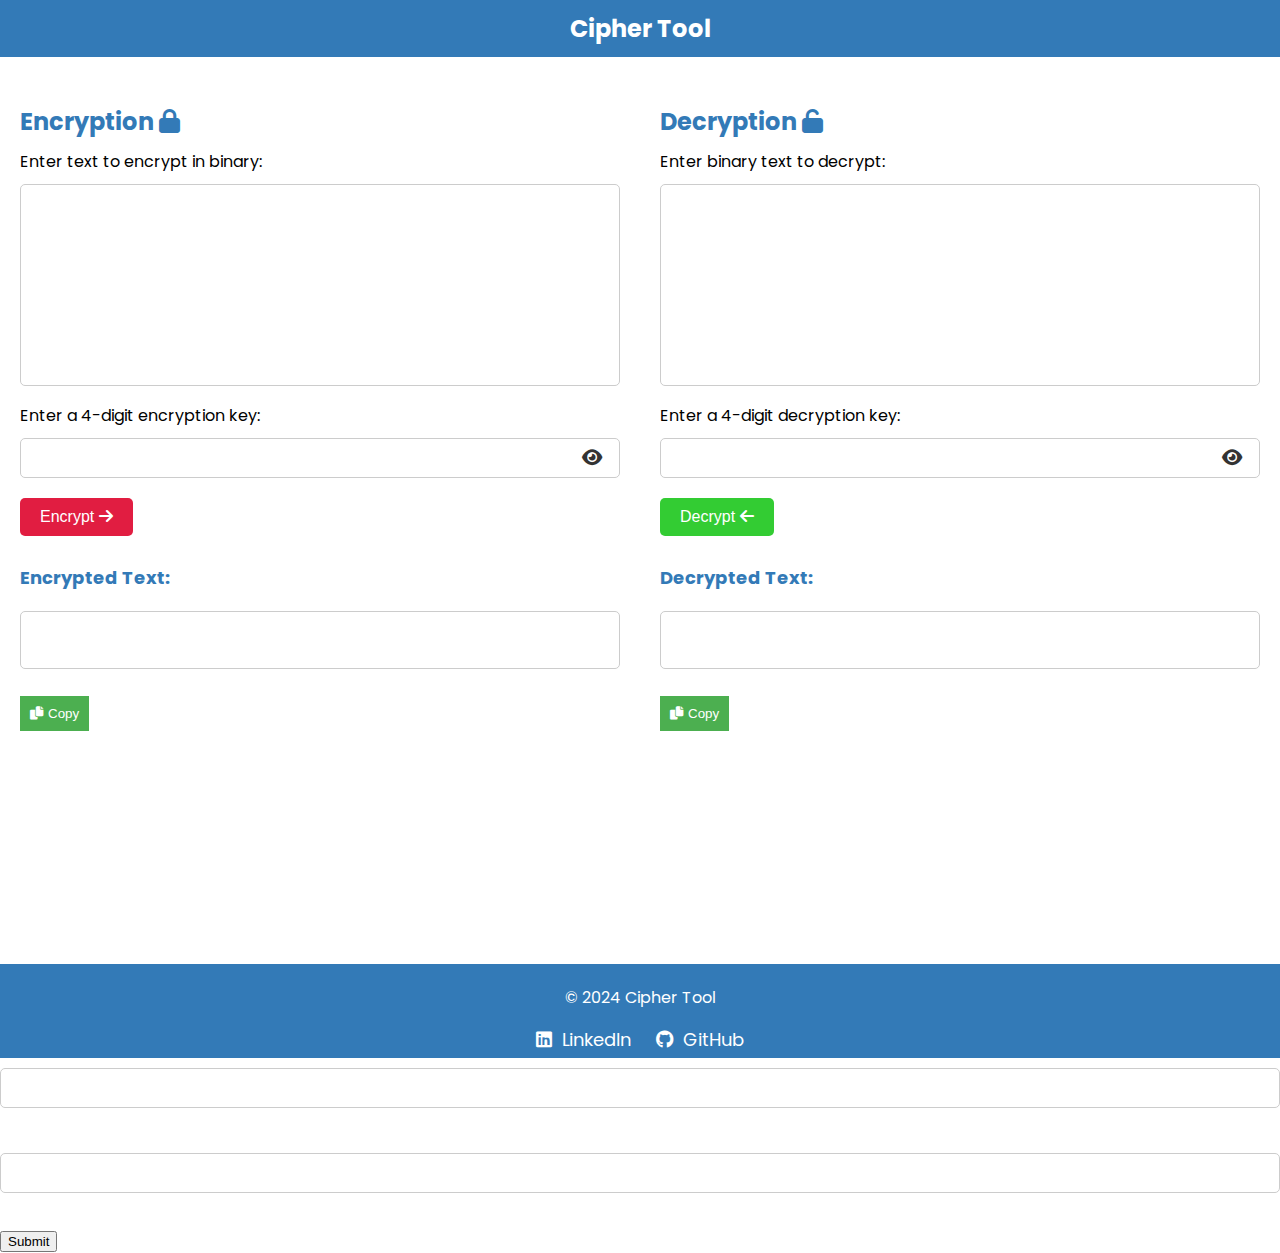
<file: src/templates/index.html>
<!DOCTYPE html>
<html lang="en">
<head>
    <meta charset="UTF-8">
    <meta name="viewport" content="width=device-width, initial-scale=1.0">
    <title>Cipher Tool</title>
    <script src="https://ajax.googleapis.com/ajax/libs/jquery/3.6.0/jquery.min.js"></script>
    <link rel="stylesheet" href="styles.css" />
    <link rel="stylesheet" href="https://cdnjs.cloudflare.com/ajax/libs/font-awesome/5.15.3/css/all.min.css" />
    <link href="https://fonts.googleapis.com/css2?family=Poppins:wght@300;400;600&display=swap" rel="stylesheet">
    <style>
        .input-field {
            width: 100%;
            padding: 10px;
            margin: 10px 0;
            border-radius: 5px;
            border: 1px solid #ccc;
            font-size: 16px;
            box-sizing: border-box;
        }

        .toggle-visibility {
            position: absolute;
            right: 10px;
            top: 50%;
            transform: translateY(-50%);
            cursor: pointer;
            background: transparent;
            border: none;
            font-size: 18px;
        }
    </style>
</head>
<body>
    <header>
        <h1>Cipher Tool</h1>
    </header>
    <main>
        <section class="container">
            <!-- Encryption Panel -->
            <section class="panel encryption">
                <h2 class="heading">Encryption <i class="fas fa-lock" alt="Lock icon"></i></h2>
                <form id="encrypt_form">
                    <label for="text">Enter text to encrypt in binary:</label>
                    <textarea id="text" name="text" rows="10" class="input-field" required></textarea>
                    <label for="key">Enter a 4-digit encryption key:</label>
                    <div style="position: relative;">
                        <input type="password" id="key" name="key" pattern="\d{4}" title="Please enter exactly 4 digits." required class="input-field" autocomplete="off" maxlength="4">
                        <button type="button" class="toggle-visibility" onclick="toggleKeyVisibility()">
                            <i id="visibility-icon" class="fas fa-eye"></i>
                        </button>
                    </div>
                    <button type="submit" name="encrypt" value="encrypt" aria-label="Encrypt" class="btn encrypt-btn">
                        Encrypt <i class="fas fa-arrow-right" alt="Arrow right icon"></i>
                    </button>
                </form>
                <div class="result">
                    <h3 class="subheading">Encrypted Text:</h3>
                    <textarea readonly class="output-field" id="encrypted_text"></textarea>
                    <button type="button" class="copy-btn" onclick="copyToClipboard($('#encrypted_text').val())">
                        <i class="fas fa-copy"></i> Copy
                    </button>
                </div>
            </section>

            <!-- Decryption Panel -->
            <section class="panel decryption">
                <h2 class="heading">Decryption <i class="fas fa-unlock" alt="Unlock icon"></i></h2>
                <form id="decrypt-form">
                    <label for="text">Enter binary text to decrypt:</label>
                    <textarea id="text" name="text" rows="10" class="input-field" required></textarea>
                    <label for="key">Enter a 4-digit decryption key:</label>
                    <div style="position: relative;">
                        <input type="password" id="key" name="key" pattern="\d{4}" title="Please enter exactly 4 digits." required class="input-field" autocomplete="off" maxlength="4">
                        <button type="button" class="toggle-visibility" onclick="toggleKeyVisibility('key-decrypt', 'visibility-icon-decrypt')">
                            <i id="visibility-icon-decrypt" class="fas fa-eye"></i>
                        </button>
                    </div>
                    <button type="submit" name="decrypt" value="decrypt" aria-label="Decrypt" class="btn decrypt-btn">
                        Decrypt <i class="fas fa-arrow-left" alt="Arrow left icon"></i>
                    </button>
                </form>
                <div class="result">
                    <h3 class="subheading">Decrypted Text:</h3>
                    <textarea readonly class="output-field" id="decrypted_text"></textarea>
                    <button type="button" class="copy-btn" onclick="copyToClipboard($('#decrypted_text').val())">
                        <i class="fas fa-copy"></i> Copy
                    </button>
                </div>
            </section>
        </section>
    </main>
    
    <!-- Footer -->
    <footer>
        <p>&copy; 2024 Cipher Tool</p>
        <div class="footer-links">
            <a href="https://www.linkedin.com/in/michaelkedey" target="_blank" class="footer-link">
                <i class="fab fa-linkedin"></i> LinkedIn
            </a>
            <a href="https://github.com/michaelkedey" target="_blank" class="footer-link">
                <i class="fab fa-github"></i> GitHub
            </a>
        </div>
    </footer>

    <!-- Scripts -->
    <script>
        function toggleKeyVisibility(inputId = 'key', iconId = 'visibility-icon') {
            var input = document.getElementById(inputId);
            var icon = document.getElementById(iconId);
            
            if (input.type === 'password') {
                input.type = 'text';
                icon.classList.remove('fa-eye');
                icon.classList.add('fa-eye-slash');
            } else {
                input.type = 'password';
                icon.classList.remove('fa-eye-slash');
                icon.classList.add('fa-eye');
            }
        }

        function copyToClipboard(text) {
            if (navigator.clipboard) {
                navigator.clipboard.writeText(text).then(function() {
                    alert('Copied to clipboard!');
                }).catch(function(err) {
                    console.error('Could not copy text: ', err);
                });
            } else {
                var textarea = document.createElement('textarea');
                textarea.value = text;
                document.body.appendChild(textarea);
                textarea.select();
                try {
                    var successful = document.execCommand('copy');
                    if (successful) {
                        alert('Copied to clipboard!');
                    } else {
                        console.error('Fallback: Could not copy text');
                    }
                } catch (err) {
                    console.error('Fallback: Could not copy text: ', err);
                }
                document.body.removeChild(textarea);
            }
        }

        $(document).ready(function() {
            $('#encrypt_form').on('submit', function(event) {
                event.preventDefault();
                
                let text = $('#text').val();
                let key = $('#key').val();

                $.ajax({
                    type: 'POST',
                    url: '/encrypt',
                    data: {
                        text: text,
                        key: key
                    },
                    success: function(response) {
                        $('#encrypted_text').val(response.encryptedText);
                    },
                    error: function(error) {
                        console.error('Error during encryption:', error);
                    }
                });
            });

            $('#decrypt-form').on('submit', function(event) {
                event.preventDefault();
                
                let text = $('#text').val();
                let key = $('#key-decrypt').val();

                $.ajax({
                    type: 'POST',
                    url: '/decrypt',
                    data: {
                        text: text,
                        key: key
                    },
                    success: function(response) {
                        $('#decrypted_text').val(response.decryptedText);
                    },
                    error: function(error) {
                        console.error('Error during decryption:', error);
                    }
                });
            });
        });
    </script>
</body>
</html>



<!DOCTYPE html>
<html lang="en">
<head>
    <meta charset="UTF-8">
    <meta name="viewport" content="width=device-width, initial-scale=1.0">
    <title>Password Visibility Toggle</title>
    <link rel="stylesheet" href="https://cdnjs.cloudflare.com/ajax/libs/font-awesome/6.0.0-beta3/css/all.min.css">
    <style>
        .fa-eye, .fa-eye-slash {
            cursor: pointer;
            margin-left: -25px;
        }
    </style>
</head>
<body>
    <form id="myForm">
        <div>
            <input type="password" id="passwordField1" name="key" pattern="\d{4}" title="Please enter exactly 4 digits." required class="input-field" autocomplete="off" maxlength="4">
            <i id="visibilityIcon1" class="fa fa-eye" onclick="toggleVisibility('passwordField1', 'visibilityIcon1')"></i>
        </div>
        <div>
            <input type="password" id="passwordField2" name="key" pattern="\d{4}" title="Please enter exactly 4 digits." required class="input-field" autocomplete="off" maxlength="4">
            <i id="visibilityIcon2" class="fa fa-eye" onclick="toggleVisibility('passwordField2', 'visibilityIcon2')"></i>
        </div>
        <button type="submit">Submit</button>
    </form>

    <script>
        function toggleVisibility(inputId, iconId) {
            var input = document.getElementById(inputId);
            var icon = document.getElementById(iconId);

            if (input.type === 'password') {
                input.type = 'text';
                icon.classList.remove('fa-eye');
                icon.classList.add('fa-eye-slash');
            } else {
                input.type = 'password';
                icon.classList.remove('fa-eye-slash');
                icon.classList.add('fa-eye');
            }
        }
    </script>
</body>
</html>
</file>
<file: src/templates/styles.css>
/* General styling */
body {
    font-family: 'Poppins', sans-serif; /* Modern font */
    margin: 0;
    padding: 0;
    box-sizing: border-box;
    overflow-x: hidden; /* Prevent horizontal scrolling */
}

/* Header Styling */
header {
    background-color: #337ab7; /* Blue background */
    color: white;
    padding: 0.7rem; /* Reduced padding */
    position: fixed;
    top: 0;
    left: 0;
    width: 100%;
    z-index: 1000;
    text-align: center;
    box-sizing: border-box; /* Ensure padding is included in the width */
}

header h1 {
    margin: 0;
    font-size: 1.5rem; /* Reduced font size */
}

/* Main container */
main {
    display: flex;
    flex-direction: column;
    min-height: 100vh; /* Ensure it covers the full viewport height */
    margin-top: 4rem; /* Adjusted for the smaller header */
}

/* Container to hold the panels */
.container {
    display: flex;
    flex: 1; /* Flex to take up remaining space */
    overflow: hidden; /* Prevent overflow and horizontal scrolling */
}

/* Panel Styling */
.panel {
    flex: 1; /* Each panel takes up half of the container */
    padding: 20px;
    box-sizing: border-box;
    overflow: hidden; /* Prevent content from overflowing */
    max-width: 100%; /* Ensure the panel does not exceed container width */
}

/* Heading and Footer styling */
.heading {
    font-size: 24px;
    font-weight: bold;
    margin-bottom: 10px;
    color: #337ab7; /* Blue heading */
}

.subheading {
    font-size: 18px;
    font-weight: bold;
    margin-bottom: 10px;
    color: #337ab7;
}

/* Input fields and text areas */
.input-field, .output-field {
    width: 100%;
    padding: 10px;
    margin: 10px 0;
    border-radius: 5px;
    border: 1px solid #ccc;
    font-size: 16px;
    box-sizing: border-box;
    resize: none; /* Include padding and border in width */
}

/* Button for toggling visibility */
.input-wrapper {
    position: relative; /* Relative positioning for the toggle button */
}

.toggle-visibility {
    position: absolute;
    right: 10px;
    top: 50%;
    transform: translateY(-50%);
    cursor: pointer;
    background: transparent;
    border: none;
    font-size: 18px;
    color: #333;
}

/* Buttons */
.btn {
    padding: 10px 20px;
    border: none;
    border-radius: 5px;
    color: #fff;
    cursor: pointer;
    margin: 10px 0;
    font-size: 1rem;
}

.encrypt-btn {
    background-color: #e11d41; /* Pink background */
}

.decrypt-btn {
    background-color: #33cc33; /* Green background */
}

.copy-btn {
    background-color: #4CAF50; /* Green background */
    color: white;
    border: none;
    padding: 10px;
    margin-top: 10px;
    cursor: pointer;
    display: inline-flex;
    align-items: center;
}

.copy-btn i {
    margin-right: 5px;
}

.copy-btn:hover {
    background-color: #45a049; /* Darker green on hover */
}

/* Footer Styling */
footer {
    background-color: #337ab7;
    color: white;
    padding: 0.3rem;
    text-align: center;
    position: relative;
}

.footer-links {
    margin-top: 10px;
}

.footer-link {
    color: white;
    text-decoration: none;
    margin: 0 10px;
    font-size: 18px;
}

.footer-link i {
    margin-right: 5px;
}

.footer-link:hover {
    text-decoration: underline;
    color: #ccc;
}
</file>
